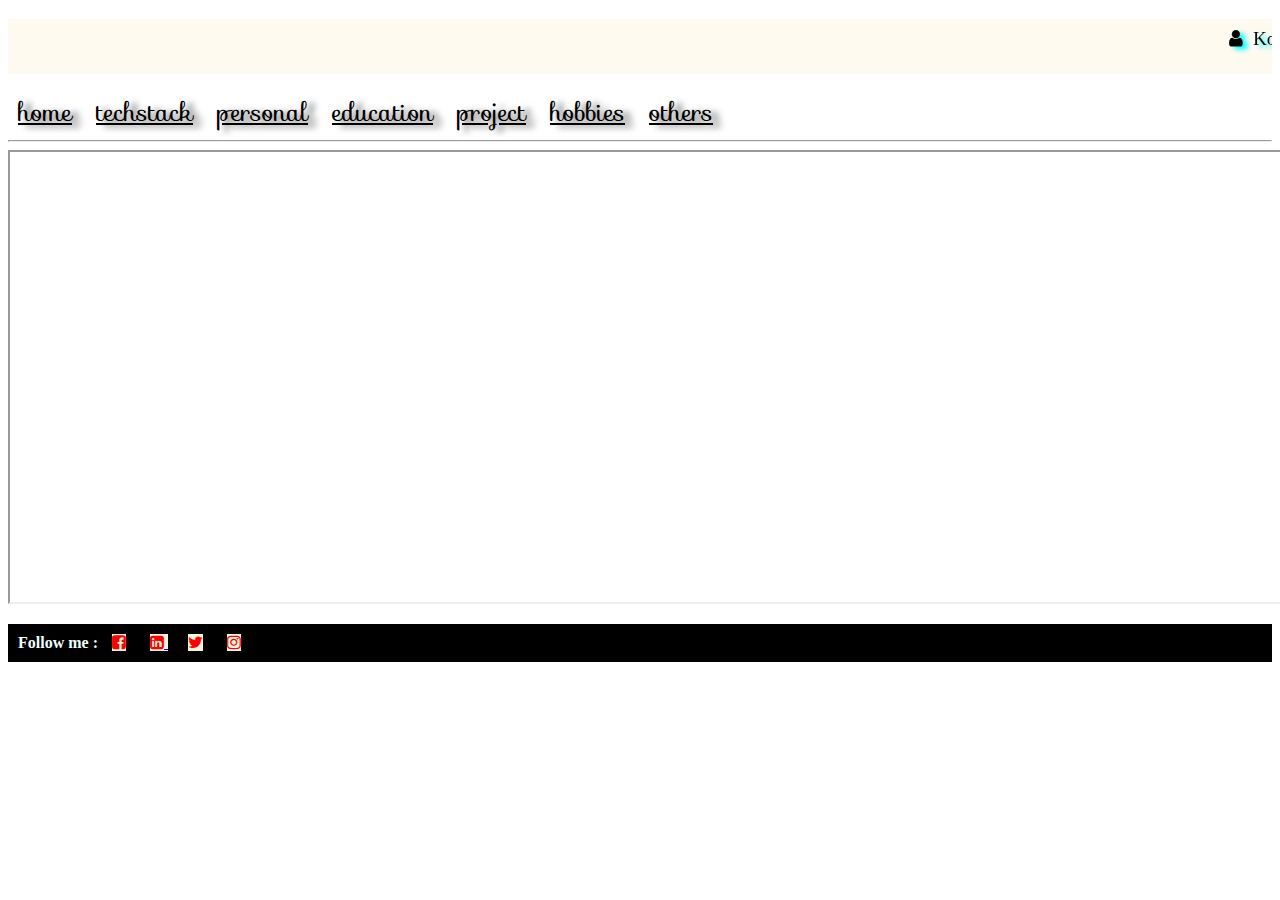
<file: index.html>
<!DOCTYPE html>
<html>

<head>
    <title> My Profile</title>
    <link rel="stylesheet" href="https://cdnjs.cloudflare.com/ajax/libs/font-awesome/4.7.0/css/font-awesome.min.css">
    <link rel="preconnect" href="https://fonts.googleapis.com">
    <link rel="preconnect" href="https://fonts.gstatic.com" crossorigin>
    <link href="https://fonts.googleapis.com/css2?family=Sofia&display=swap" rel="stylesheet">

    <style>
        #name {
            color:black;
            background-color:floralwhite;
            text-align: right;
            font-weight: 300;
            font-size: larger;
         
           
         

        }

        .home a {
            color:black;
            font-size: 25px;
            font-weight: 80;
            font-family: 'Sofia', cursive;
            text-align: left;
            text-transform: lowercase;
            margin: 10px;
            text-shadow:  8px 2px 6px dimgray;
             }
             

        .red strong a {
            background-color:navajowhite;
            font-size: 15px;
            font-weight: 80;

        }
        #name strong i{
            margin:10px;
        }
        .red a {
            margin:10px;
            background-color: beige;
            background-size: 10px;
        }
       
 
        a i{
            font-size: 60px;
            color: red;
        }
      
        
        .red {
            color: azure;
     background-color: black;  
      padding: 10px;  
        }

      .self:hover{
        color:blue;
        text-decoration: black;
        font-size: xx-large;
        font-weight:1000;
      
      }
      #name{
        text-shadow: 5px 3px 5px cyan;

      }
  
       
       
        
    
        
    </style>
</head>

<body class="abstract">

    <header>

        <p id="name"><strong><marquee direction="left" width="600px" height="50px" behavior="silver"> <i class="fa fa-user" aria-hidden="true"></i>Komal Dhone
                <i class="fa fa-phone-square" aria-hidden="true"></i>8600 2345 66
                <i class="fa fa-envelope" aria-hidden="true"></i>abc@gmail.com </marquee></strong></p>
    </header>

    <nav class="home">

        <a href="home.html" target="my_frame">HOME</a>
        <a href="techStack.html" target="my_frame">TECHSTACK</a>
        <a href="personalDetails.html" target="my_frame">PERSONAL</a>
        <a  class="self" href="myEducation.html" target="my_frame">EDUCATION</a>
        <a href="myProject.html" target="my_frame">PROJECT</a>
        <a href="myHobbies.html" target="my_frame">HOBBIES</a>
        <a href="myGallery.html" target="my_frame">OTHERS</a></h4>

    </nav>
    <hr>

    <iframe width="1300px" height="450px" name="my_frame"></iframe>
    <footer>
        <p class="red">
            <strong> Follow me : </strong>
            <a href="https://www.facebook.com/" target="_blank">
                <i class="fa fa-facebook-square" aria-hidden="true"></i></a>
            <a href="https://www.linkedin.com/" target="_blank">
                <i class="fa fa-linkedin-square" aria-hidden="true"></i> </a>
            <a href="https://twitter.com/" target="_blank">
                <i class="fa fa-twitter" aria-hidden="true"></i></a>
            <a href="https://www.instagram.com/" target="_blank">
                <i class="fa fa-instagram" aria-hidden="true"></i></a>
        </p>
    </footer>
</body>

</html>
</file>
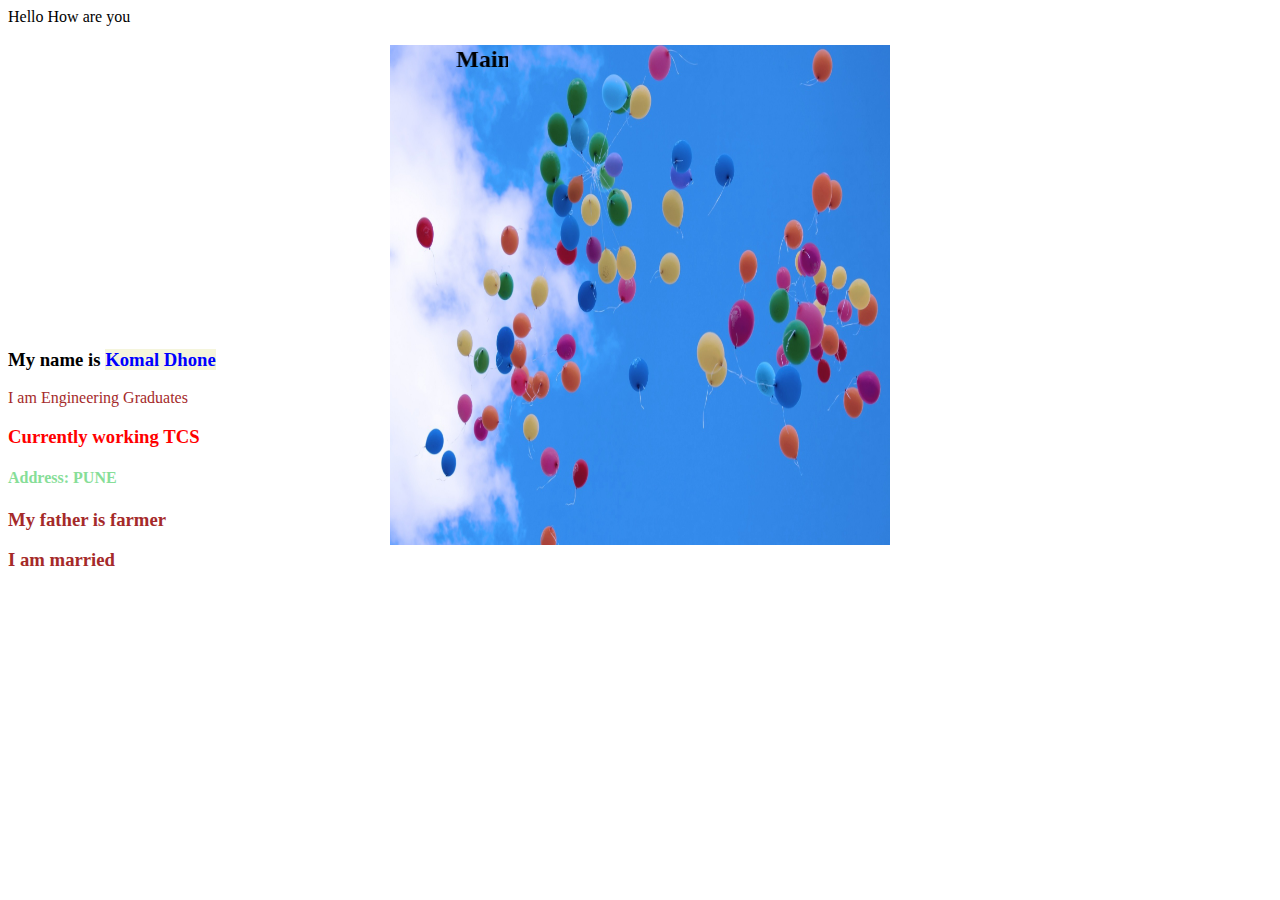
<file: basic_css.html>
<!DOCTYPE html>
<html>

<head>
    <title>CSS Basic </title>
    <style>
       
        h4,p{
            color: rgb(242, 116, 12);
        }

        .personal{
            color: brown;
        }

        .company{
            color: red;
        }
        #address {
          
           color: rgb(135, 222, 152); 
        }
        #name{
            color: blue;
            background-color: beige;
        }
        body{
            background-image:url(abstract.jpg);
            background-repeat:no-repeat;
            background-size: 500px 500px;
         background-position:center
            
        }

            border: 5px solid cadetblue;
            width: 250px;
            height: 250px;
            /* padding-left: 50px;
            padding-top: 30px;
            padding-right: 60px;
            padding-bottom: 40px; */
            padding: 30px 60px 40px 50px;
        }
        .box1{
            border: 5px solid cadetblue;
            width: 150px;
            height: 150px;
            /* padding-left: 50px;
            padding-top: 30px;
            padding-right: 60px;
            padding-bottom: 40px; */
            /* padding: 30px 60px 40px 50px; */
            margin-bottom: 80px;
        }
        .box2{
            border: 5px solid rgb(32, 33, 33);
            width: 150px;
            height: 150px;
            /* margin-left: 40px;
            margin-top: 20px; */
            margin-top: 150px;
        }


        /* *{
           color: brown; 
           background-color: aqua;
        } */
    </style>
</head>
<div class="box1">
    Hello How are you
</div>

<body>
    <marquee direction="left" width="500px" height="300px" behavior="sliding">
        <h2> Main Heading</h2>
    </marquee>

    <h3> My name is <span id="name">Komal Dhone</span></h3>
    <p class="personal"> I am Engineering Graduates</p>
    <h3 class="company"> Currently working TCS </h3>

    <h4 id="address"> Address: PUNE</h4>

    <h3 class="personal"> My father is farmer </h3>
    <h3 class="personal"> I am married </h3>

</body>
</html>
</file>
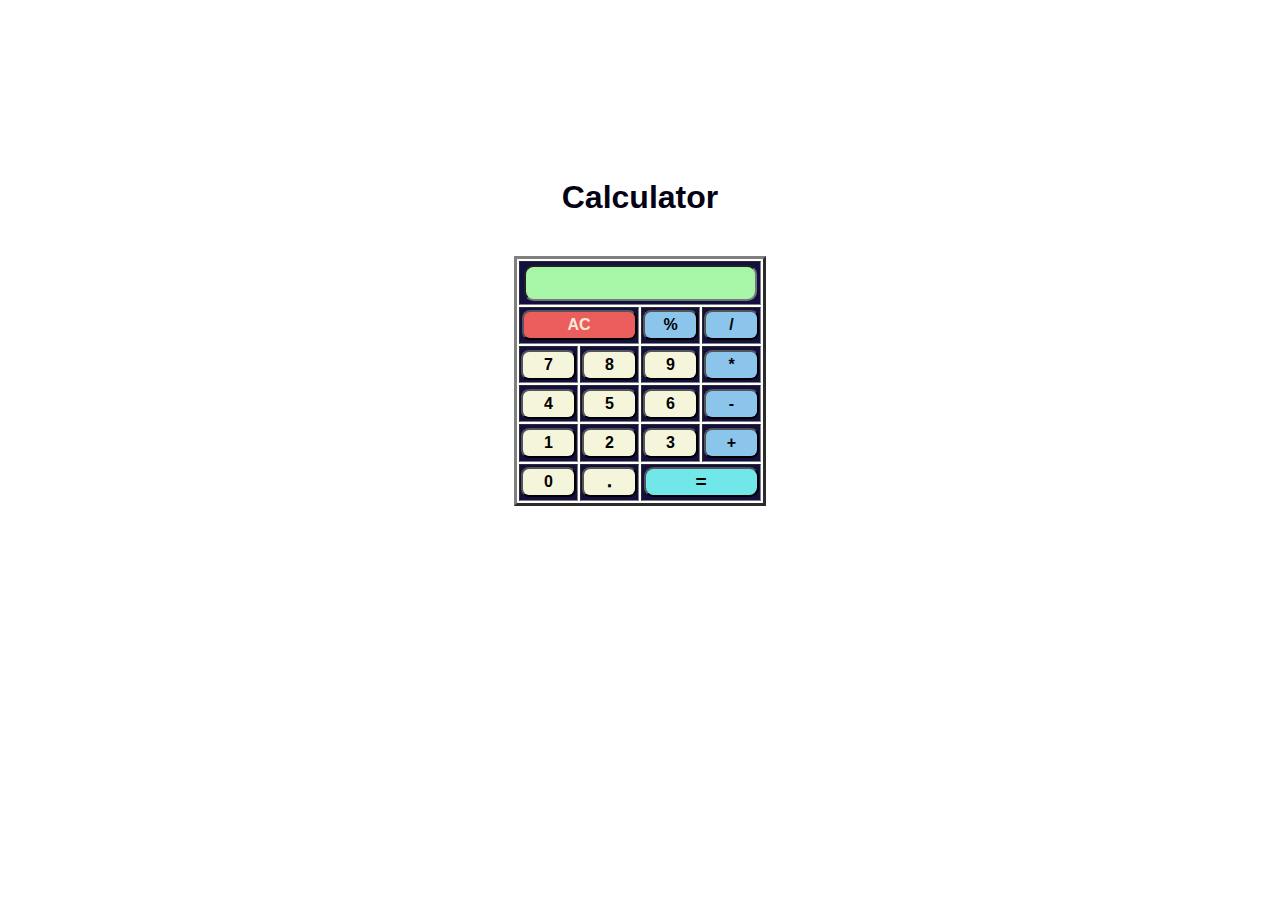
<file: calci.html>
<!DOCTYPE html>
<html>

<head>
    <title>Calulator</title>
    <style>
        input {
        
            background-color:beige;
       
            color:beige solid;
            border:4px  solid double;
           height: 30px;
           width: 55px;
            font-weight:900;
            font-size: medium;
            align-items: center;
            border-radius: .5em;
           
            
        }

        .table1 {
            display: flex;
            align-items: center;
            border: 5px solid rgb(170, 51, 51);
            height: 200px;
            width: 400px;
            align-items: center;

        }

        .text {
            margin-top: 20px;
        }
        body{
            padding-top: 150px;
        }
        td{
            background-color:#130f40;
          
        }
        .table{
            height: 55px;
            width: 100px;
        }
        .input1{
            width: 225px;
            background-color: rgb(167, 245, 167);
            font-size: larger;
            color: rgb(230, 98, 124);


        }
        .ac{
            width: 115px;
            background-color: #ec5d5d;
            color: antiquewhite;
        }
        .equal{
            width: 115px;
            font-size: larger;
            background-color:rgb(113, 231, 233);
        }
        .dot{
           font-weight: 1000;
        }
        .home{
            background-color:#8bc5ec;        
        }
        .calculator{
            font-family: 'Gill sans-serif', 'Gill Sans MT', Calibri, 'Trebuchet MS', sans-serif;
            color: rgb(2, 2, 20);
           
           
        }
       
       
        
    </style>
</head>

<body align="center" >
    <h1 class="calculator"   align="center">Calculator</h1>
    <form name="calc">
        <table align="center" height="250" width="250" border="3px solid black">
            <tr>
                <td colspan="5"> <input    class="input1" type="text" name="display" </td><!----put display=reset then the click buttons on calci -->
            </tr>
            <br>
           
            <tr class="name">
                <td  colspan="2"><input  class="ac"  type="reset" value="AC" onclick="form.result.value+='reset'"></td>
                
                <td><input  class="home"   type="button" value="%" onclick="form.result.value+='%'"></td>
                <td><input   class="home" type="button" value="/" onclick="form.result.value+='/'"></td>
                
            </tr>
            <tr>
                <td><input type="button" value="7" onclick="form.result.value+='7'"></td>
                <td><input type="button" value="8" onclick="form.result.value+='8'"></td>
                <td><input type="button" value="9" onclick="form.result.value+='9'"></td>
                <td><input  class="home" type="button" value="*" onclick="form.result.value+='*'"></td>
                
            </tr>
            <tr>
                <td><input type="button" value="4" onclick="form.result.value+='4'"></td>
                <td><input type="button" value="5" onclick="form.result.value+='5'"></td>
                <td><input type="button" value="6" onclick="form.result.value+='6'"></td>
                <td><input  class="home" type="button" value="-" onclick="form.result.value+='-'"></td>
                
            </tr>
            <tr>
                <td><input type="button" value="1" onclick="form.result.value+='1'"></td>
                <td><input type="button" value="2" onclick="form.result.value+='2'"></td>
                <td><input type="button" value="3" onclick="form.result.value+='3'"></td>
                <td><input  class="home" type="button" value="+" onclick="form.result.value+='+'"></td>
               
            </tr>
            <tr>
                <td><input type="button" value="0" onclick="form.result.value+='0'"></td>
               
                <td><input type="button"  class="dot"  value="." onclick="form.result.value+='.'"></td>
                <td colspan="2"><input class="equal" type="button" value="=" onclick="form.result.value+='='+eval(form.result.value)">
                </td>
               
            </tr>
    </div>
            
        </table>
    </form>
</body>

</html>
</file>
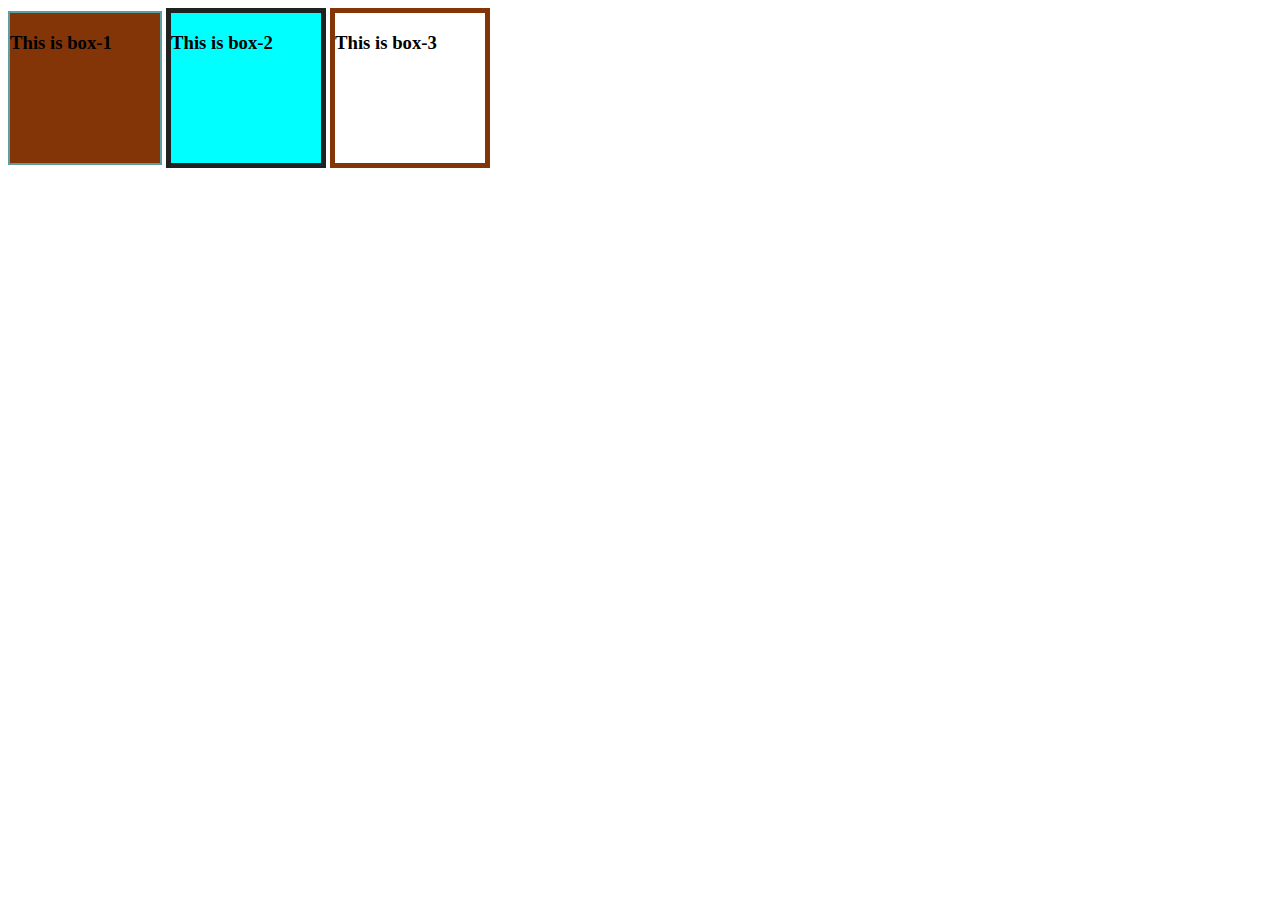
<file: flex_demo.html>
<!DOCTYPE html>
<html>

<head>
    <title>CSS Basic </title>
    <style>
        .box1 {
            border: 2px solid cadetblue;
            background: rgb(132, 53, 7);
            width: 150px;
            height: 150px;
            display: inline-block;
            position: static;
        }

        .box2 {
            border: 5px solid rgb(32, 33, 33);
            background:aqua;
            width: 150px;
            height: 150px;
            display: inline-block;
            position: static;
            top: 50px;
            left: 60px;

        }

        .box3 {
            border: 5px solid rgb(132, 53, 7);
            width: 150px;
            height: 150px;
            display: inline-block;
            position: static;
            top: 50px;
            left: 60px;
        }
    </style>
</head>

<body>
    <div class="box1">
        <h3>This is box-1 </h3> 
    </div>

    <div class="box2">
        <h3>This is box-2 </h3> 
    </div>

    <div class="box3">
        <h3>This is box-3 </h3> 
    </div>

</body>

</html>
</file>
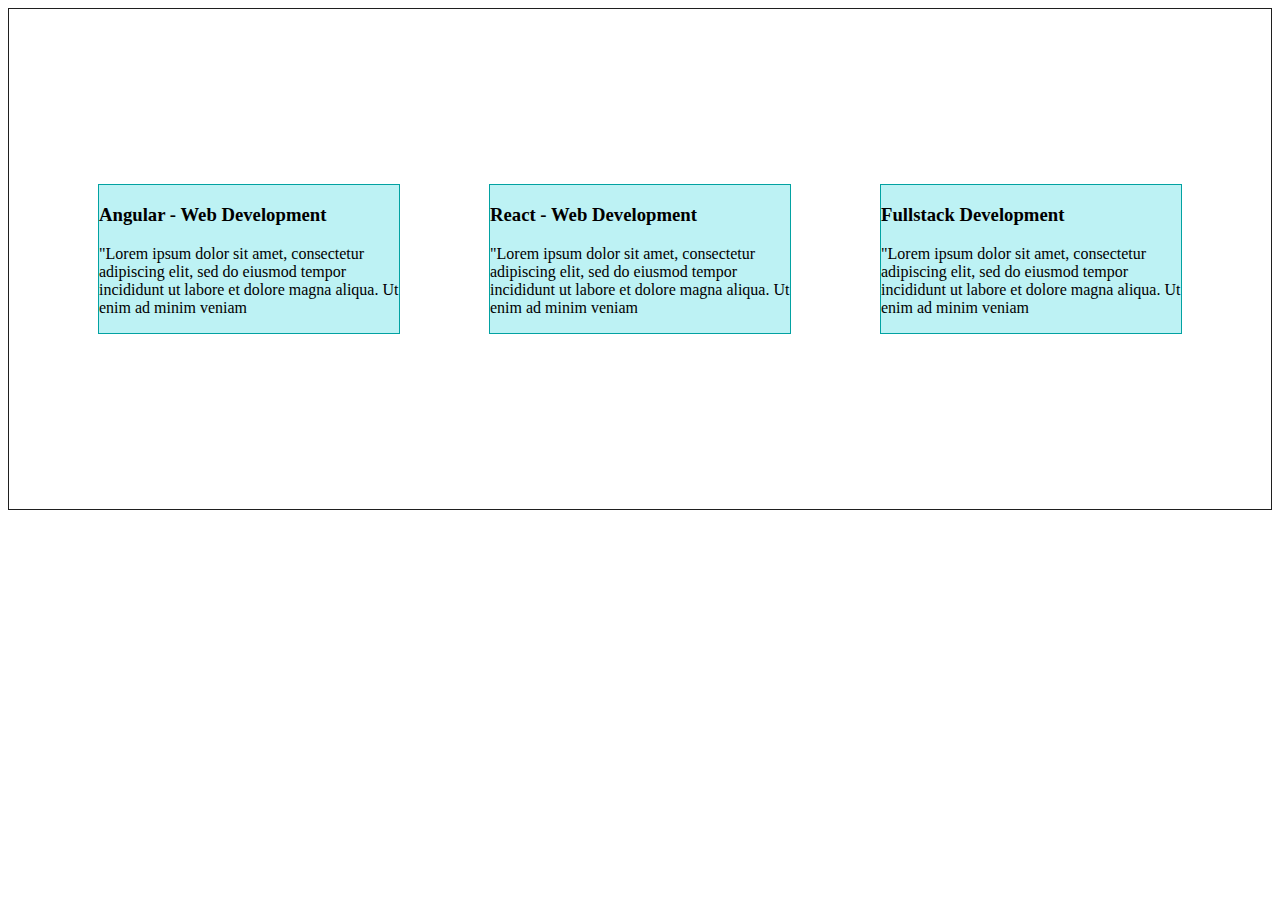
<file: flex_demo1.html>
<html>
    <head>
        <title>Flex Demo</title>
        <style>
           .container{
                height: 500px;
                border: 1px solid rgb(31, 31, 31);
                display: flex;
                flex-direction: row;
                align-items: center;
                justify-content: space-evenly;
                

           }
           .container div{
                background: rgb(189, 242, 244);
                border: 1px solid rgb(2, 162, 162);
                width: 300px;
            }
         
        </style>
    </head>
    <body>
        <div class="container">
            <div class="flex-item-1">
                <h3> Angular - Web Development</h3>
                <p> "Lorem ipsum dolor sit amet, consectetur adipiscing elit, sed do eiusmod tempor incididunt ut labore et dolore magna aliqua. Ut enim ad minim veniam</p>
            </div>
            <div class="flex-item-2">
                <h3> React - Web Development</h3>
                <p> "Lorem ipsum dolor sit amet, consectetur adipiscing elit, sed do eiusmod tempor incididunt ut labore et dolore magna aliqua. Ut enim ad minim veniam</p>
            </div>
            <div class="flex-item-3">
                <h3> Fullstack Development</h3>
                <p> "Lorem ipsum dolor sit amet, consectetur adipiscing elit, sed do eiusmod tempor incididunt ut labore et dolore magna aliqua. Ut enim ad minim veniam</p>
            </div>
          
        </div>
    </body>
</html>
</file>
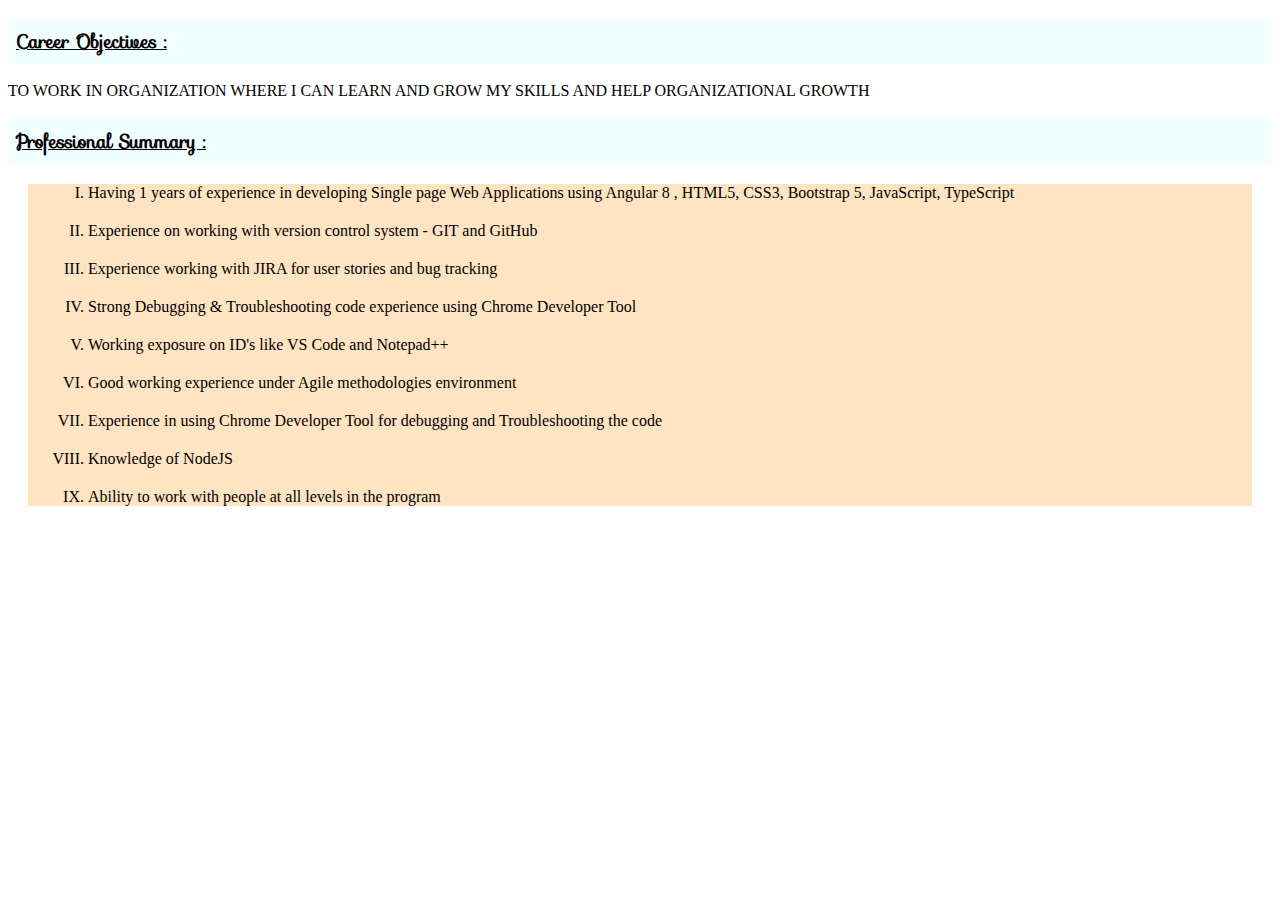
<file: home.html>
<!DOCTYPE html>
<html>
    <head>
<title> Home </title>
<link rel="preconnect" href="https://fonts.googleapis.com">
<link rel="preconnect" href="https://fonts.gstatic.com" crossorigin>
<link href="https://fonts.googleapis.com/css2?family=Sofia&display=swap" rel="stylesheet">
<link rel="preconnect" href="https://fonts.googleapis.com">
    <link rel="preconnect" href="https://fonts.gstatic.com" crossorigin>
    <link href="https://fonts.googleapis.com/css2?family=Sofia&display=swap" rel="stylesheet">
    

<style>
.personal {
    color:rgb(7, 3, 3);
    background-color:azure;
    text-align: left;
    text-decoration: underline;
    font-family: 'Sofia', cursive;
    padding: 8px;
    
    
}
.name{

    background-color:bisque;
    list-style-type:upper-roman;
    color:black;
    
}
#object{
    color:rgb(7, 2, 2)
}
.name,li{
    margin: 20px;

  
 
}
.name li::selection{
            background: cadetblue;
        }



 

</style>
    </head>


<body>
    <h3 class="personal"> Career Objectives :</h3>
    <p style="color:black ;"> TO WORK IN ORGANIZATION WHERE I CAN LEARN AND GROW MY SKILLS AND HELP ORGANIZATIONAL GROWTH</p>
    <h3 class="personal"> Professional Summary :</h3>
    
    <ul class="name">
        <li> Having 1 years of experience in developing Single page Web Applications using<span id="object"> Angular 8</span> 
            , HTML5, CSS3, Bootstrap 5, JavaScript, TypeScript</li>
        <li> Experience on working with version control system - GIT and GitHub </li>
        <li> Experience working with JIRA for user stories and bug tracking </li>
        <li>Strong Debugging & Troubleshooting code experience using Chrome Developer Tool </li>
        <li>Working exposure on ID's like VS Code and Notepad++ </li>
        <li>Good working experience under Agile methodologies environment </li>
        <li>Experience in using Chrome Developer Tool for debugging and Troubleshooting the code </li>
        <li>Knowledge of NodeJS </li>
        <li>Ability to work with people at all levels in the program </li>
    </ul>

</body>
</html>
</file>
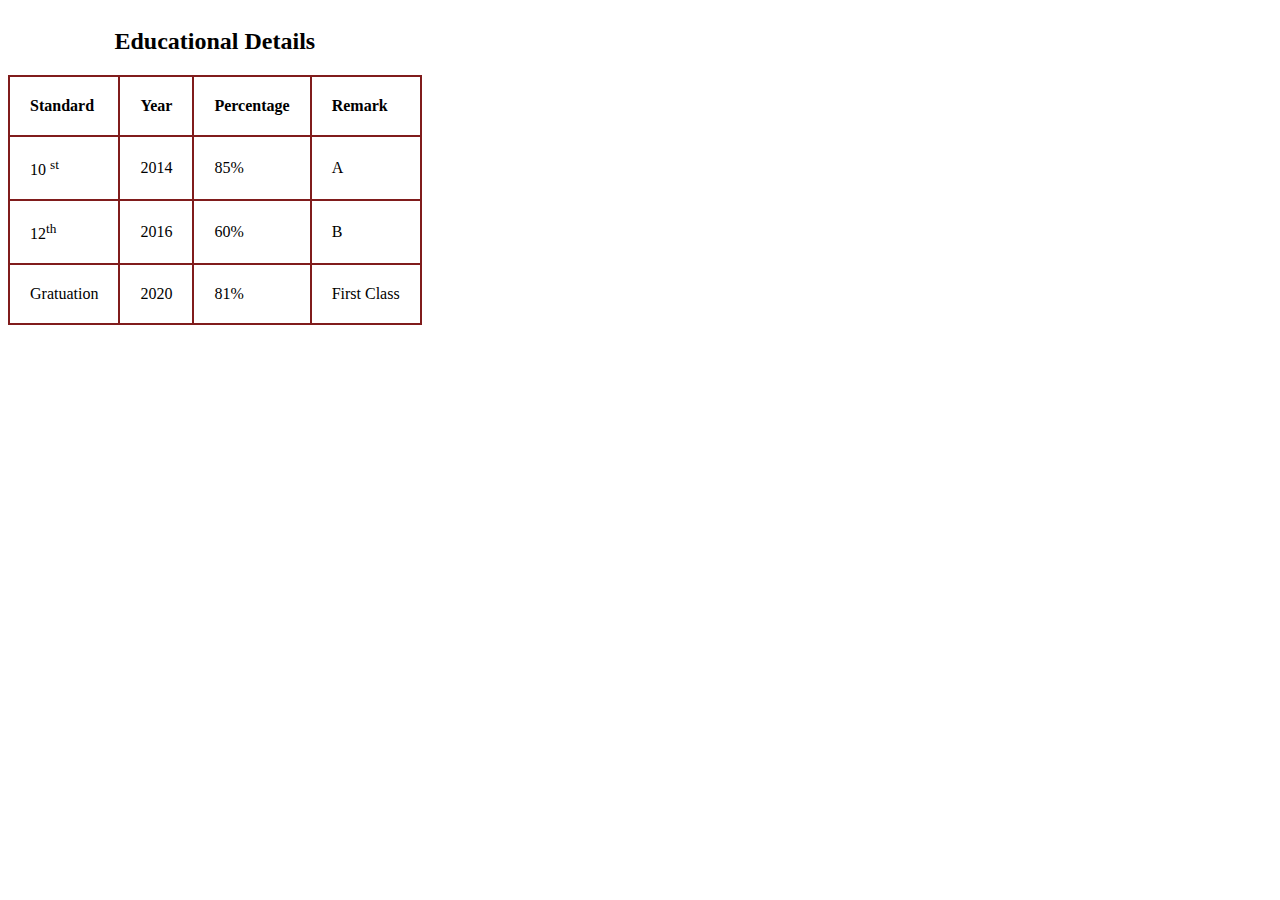
<file: myEducation.html>
<!DOCTYPE html>
<html>
        
    <head>
        <style>
            table,tr,th,td
            {
                border:2px solid rgb(128, 28, 28);
            border-collapse:collapse
            }
           table thead td {
                padding:20px;
            }
table tbody td{
    padding: 20px;
    margin-right: 20px;
}
td:hover{
            background: cadetblue;
            color: aliceblue;
        }
        tr:nth-child(odd):hover{
            background: cadetblue;
            color: aliceblue;
        }


            
        </style>
    
    </head>
    <body>
        <table>
            <caption><h2> Educational Details</h2></caption>
            <thead>
                    <td><b>Standard</b></td>
                    <td><b>Year</b></td>
                    
                    <td><b>Percentage</b></td>
                    <td><b>Remark</b></td>

                </th>

            </thead>
            <tbody>
                    
                        <td>10 <sup>st</sup></td>
                        <td>2014</td>
                        <td> 85%</td>
                        <td> A </td>
                    </tr>
                    <tr>
                        <td>12<sup>th</sup></td>
                        <td>2016</td>
                        <td>60%</td>
                        <td>B</td>
                    </tr>
                    <tr>
                        <td>Gratuation</td>
                        <td>2020</td>
                        <td>81%</td>
                        <td>First Class</td>
                    </tr>
                    </tr>
                
            </tbody>
        </table>

    </body>
</html>
</file>
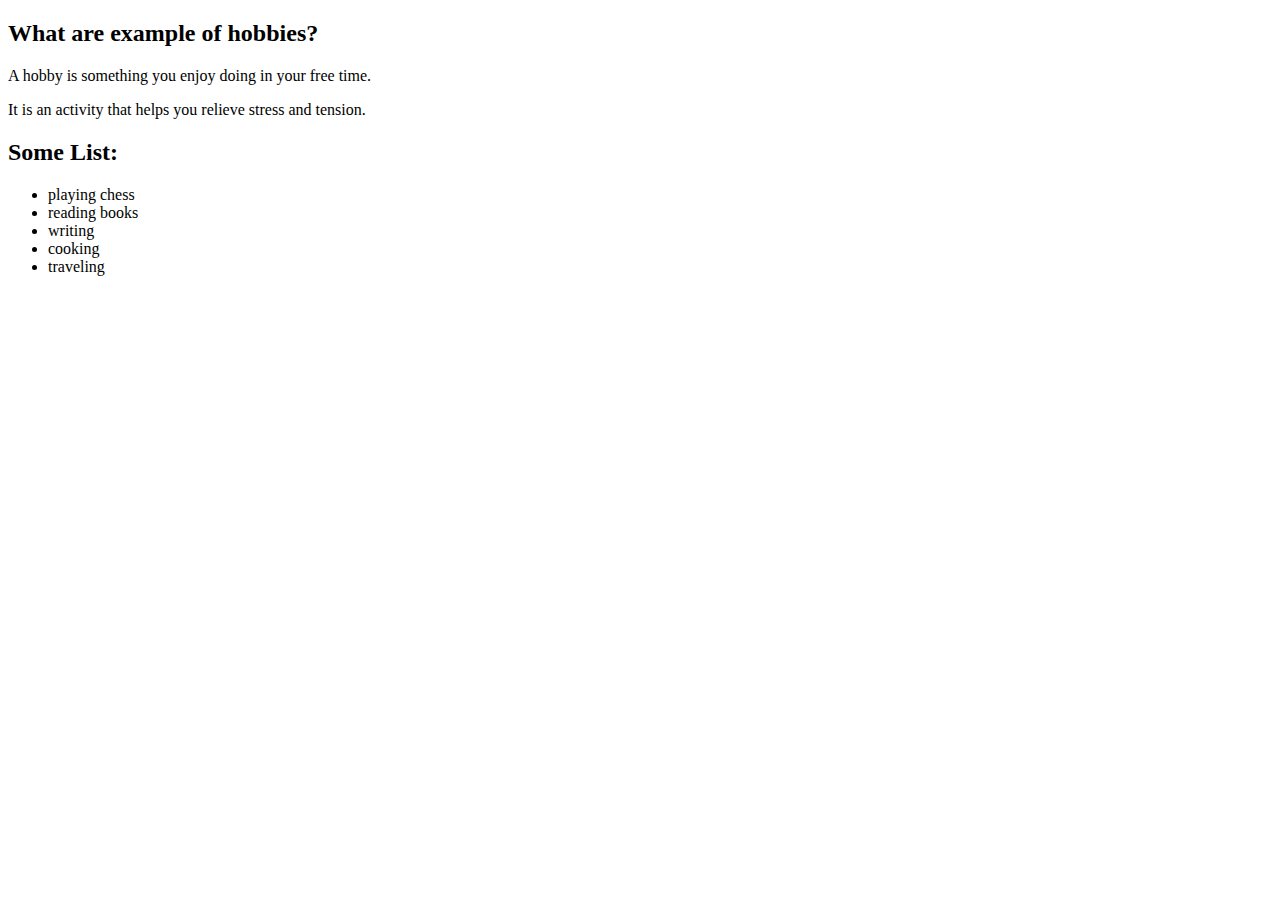
<file: myHobbies.html>
<!DOCTYPE html>
<html>

<head>
    <title>My Hobbies</title>
</head>

<body>
    <h2> What are example of hobbies?</h2>
    <p>A hobby is something you enjoy doing in your free time.</p>
    <p>It is an activity that helps you relieve stress and tension.</p>
    <h2>Some List:</h2>
    <ul>
    <li>playing chess</li>
    <li> reading books</li>
    <li>writing</li>
    <li>cooking</li>
    <li>traveling</li>
</ul>
</body>

</html>
</file>
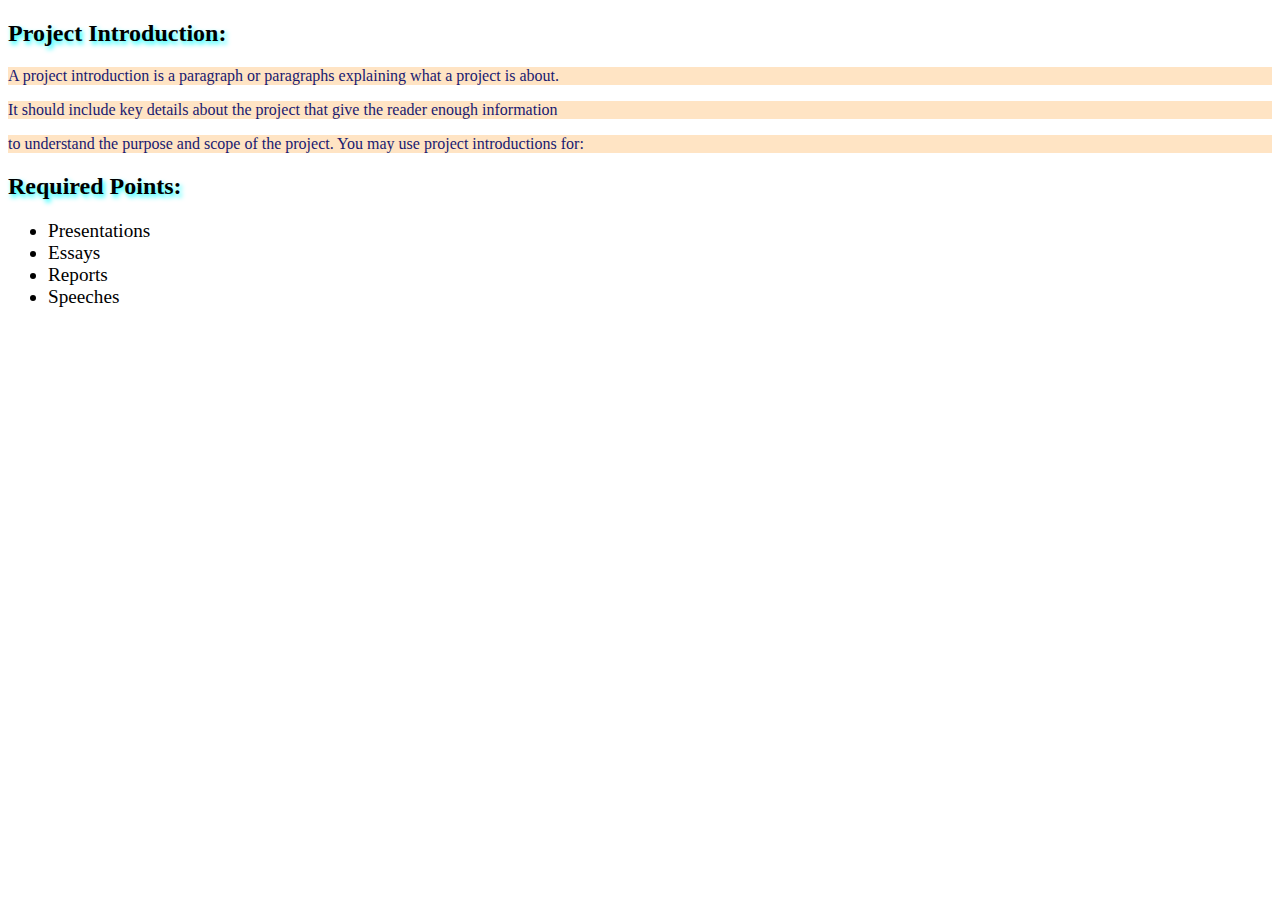
<file: myProject.html>
<!DOCTYPE html>
<html>

<head>
  <title>College Project</title>
  <style>
    h2 {
      text-transform: capitalize;
      text-shadow: 2px 3px 5px cyan;
    }

    ul li {
      font-weight: 200;
      font-size: larger;
      font-display: initial;
      text-decoration-color: black;
    }
    p{
      background-color: bisque;
      color: midnightblue;
    }
  </style>
</head>

<body>
  <h2>Project Introduction:</h2>
  <p>A project introduction is a paragraph or paragraphs explaining what a project is about.
  <p>
  <p> It should include key details about the project that give the reader enough information </p>
  <p> to understand the purpose and scope of the project. You may use project introductions for:</p>
  <h2>Required Points:</h2>
  <ul>
    <li> Presentations</li>
    <li>Essays</li>
    <li>Reports</li>
    <li>Speeches</li>
  </ul>




</body>

</html>
</file>
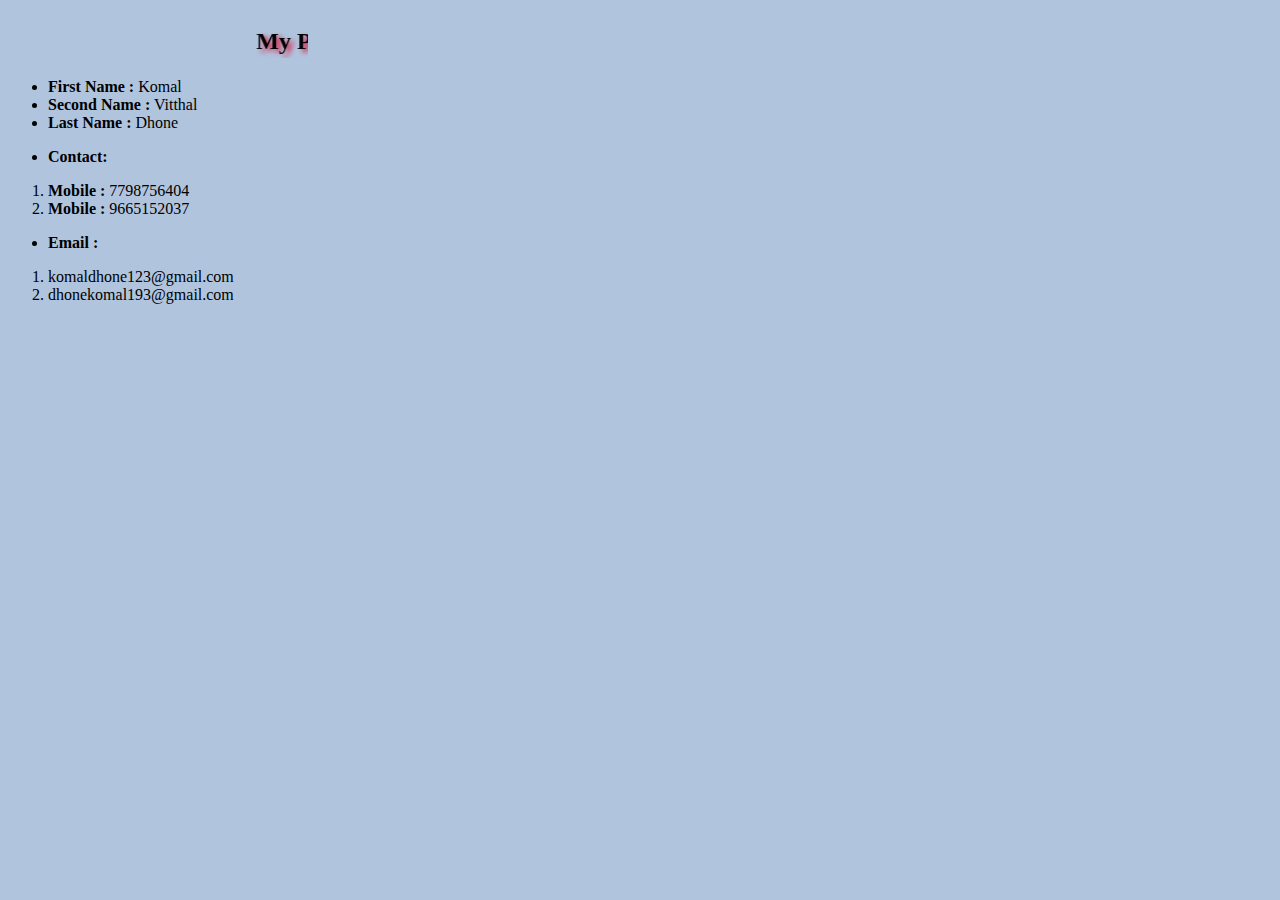
<file: personalDetails.html>
<!DOCTYPE html>
<html>

<head>
    <title> Pesrsonal Details</title>
    <style>
h2{
    text-shadow: 4px 3px 5px crimson;
}
body{
    background-color: lightsteelblue;
}
    </style>
</head>

<body>
    <marquee direction="left" width="300px" height="50px" behavior="sliding">
        <h2>My Personal Details</h2>
    </marquee>
    <ul>
        <li><b>First Name :</b> Komal</li>
        <li> <b>Second Name :</b> Vitthal</li>
        <li><b>Last Name :</b> Dhone</li>
    </ul>
    <ul>
        <li><b>Contact:</b></li>
    </ul>
    <ol>
        <li><b>Mobile :</b> 7798756404</li>
        <li><b>Mobile :</b> 9665152037</li>
    </ol>
    <ul>
        <li><b> Email :</b> </li>
    </ul>

    <ol>
        <li> komaldhone123@gmail.com</li>
        <li> dhonekomal193@gmail.com</li>
    </ol>
    <ul>
</file>
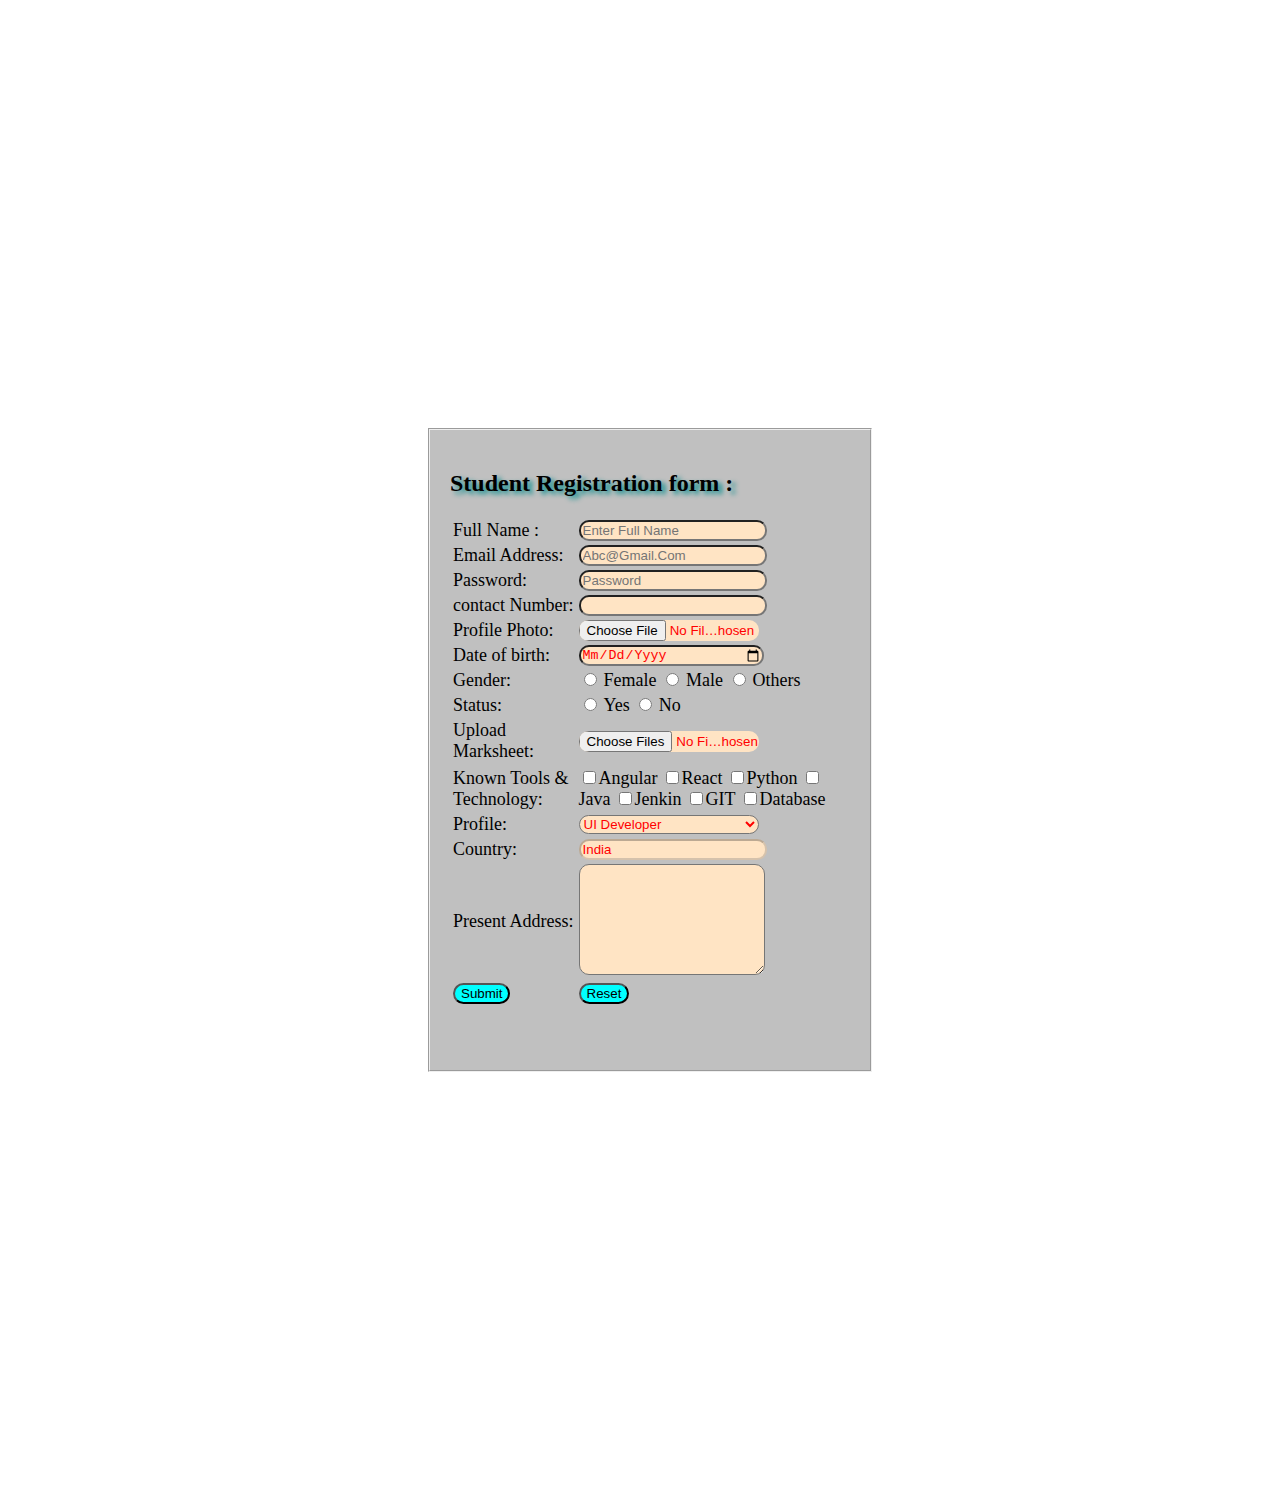
<file: registrationform.html>
<!DOCTYPE html>
<html>

<head>
    <title> Registration Form </title>
    <style>
        body{
            padding: 400px;
        }
        form {
            width: fit-content;
        }

        label {
            color: black;
            font-size: large;
            font-family: ;
        }

        input[type="text"],
        input[type="email"],
        input[type="password"],
        input[type="number"],
        input[type="date"],
        input[type="file"] {
            color: red;
            background: bisque;
            width: 180px;
            text-transform: capitalize;
            border-radius: 10px;

        }

        input[type="submit"]:hover {
            background: burlywood;
        }

        input[type="Submit"],
        input[type="Reset"] {
            color: black;
            background-color: aqua;
            border-radius: 20px;
            height: 20x
        }


        .self td select {
            color: red;
            background: bisque;
            width: 180px;
            text-transform: capitalize;
            border-radius: 10px;

        }

        .help textarea {
            color: red;
            background: bisque;
            width: 180px;
            text-transform: capitalize;
            border-radius: 10px;

        }

        .name {
            padding: 20px;
            margin: 20px;
            height: 600px;
            width: 400px;
            background-color: silver;
            text-align: left;
        }

        h2 {
            color: black;
            text-shadow: 4px 3px 5px darkcyan;


        }
        
    </style>



</head>

<body>
    <fieldset class="name">
        <h2> Student Registration form :</h2>
        <form>

            <table>
                <tbody>
                    <tr>
                        <td> <label> Full Name :</label> </td>
                        <td> <input type="text" placeholder="Enter Full Name"></td>
                    </tr>

                    <tr>
                        <td> <label> Email Address:</label></td>
                        <td><input type="email" placeholder="abc@gmail.com"> </td>
                    </tr>
                    <tr>
                        <td> <label> Password: </label> </td>
                        <td> <input type="password" placeholder="password"></td>
                    </tr>
                    <tr>
                        <td> <label> contact Number:</label> </td>
                        <td> <input type="number"></td>
                    </tr>
                    <tr>
                        <td> <label> Profile Photo: </label></td>
                        <td><input type="file"> </td>
                    </tr>

                    <tr>
                        <td> <label> Date of birth: </label></td>
                        <td> <input type="date"></td>
                    </tr>
                    <tr>
                        <td><label> Gender: </label></td>
                        <td>
                            <input type="radio" name="gender"> <label> Female </label>
                            <input type="radio" name="gender"> <label> Male </label>
                            <input type="radio" name="gender"> <label> Others </label>
                        </td>
                    </tr>
                    <tr>
                        <td> <label> Status: </label></td>
                        <td>
                            <input type="radio" name="marital status"> <label>Yes</label>
                            <input type="radio" name="marital status"> <label>No</label>
                        </td>
                    </tr>




                    <tr>
                        <td>
                            <table><label> Upload Marksheet:</label></table>
                        </td>
                        <td><input type="file" multiple></td>
                    </tr>
                    <tr>
                    <tr>
                        <td> <label> Known Tools & Technology: </label> </td>
                        <td>
                            <input type="checkbox"><label>Angular</label>
                            <input type="checkbox"><label>React</label>
                            <input type="checkbox"><label>Python</label>
                            <input type="checkbox"><label>Java</label>
                            <input type="checkbox"><label>Jenkin</label>
                            <input type="checkbox"><label>GIT</label>
                            <input type="checkbox"><label>Database</label>
                        </td>
                    </tr>
                    <tr class="self">
                        <td> <label> Profile:</label> </td>
                        <td>
                            <select>
                                <option>UI Developer</option>
                                <option> Backend Developer</option>
                                <option> Full Stack Developer</option>
                                <option> DevOps Engineer</option>
                                <option> Tester</option>
                            </select>
                        </td>
                    </tr>
                    <tr>
                        <td> <label> Country: </label></td>
                        <td> <input type="text" value="india" disabled> </td>
                    </tr>




                    <td> <label> Present Address: </label></td>
                    <td class="help"> <textarea rows="7" cols="30"> </textarea> </td>
                    </tr>
                    <tr>
                        <td><input type="Submit"> </td>
                        <td><input type="Reset"> </td>
                    </tr>


                </tbody>
            </table>
    </fieldset>
    </form>




</body>

</html>
</file>
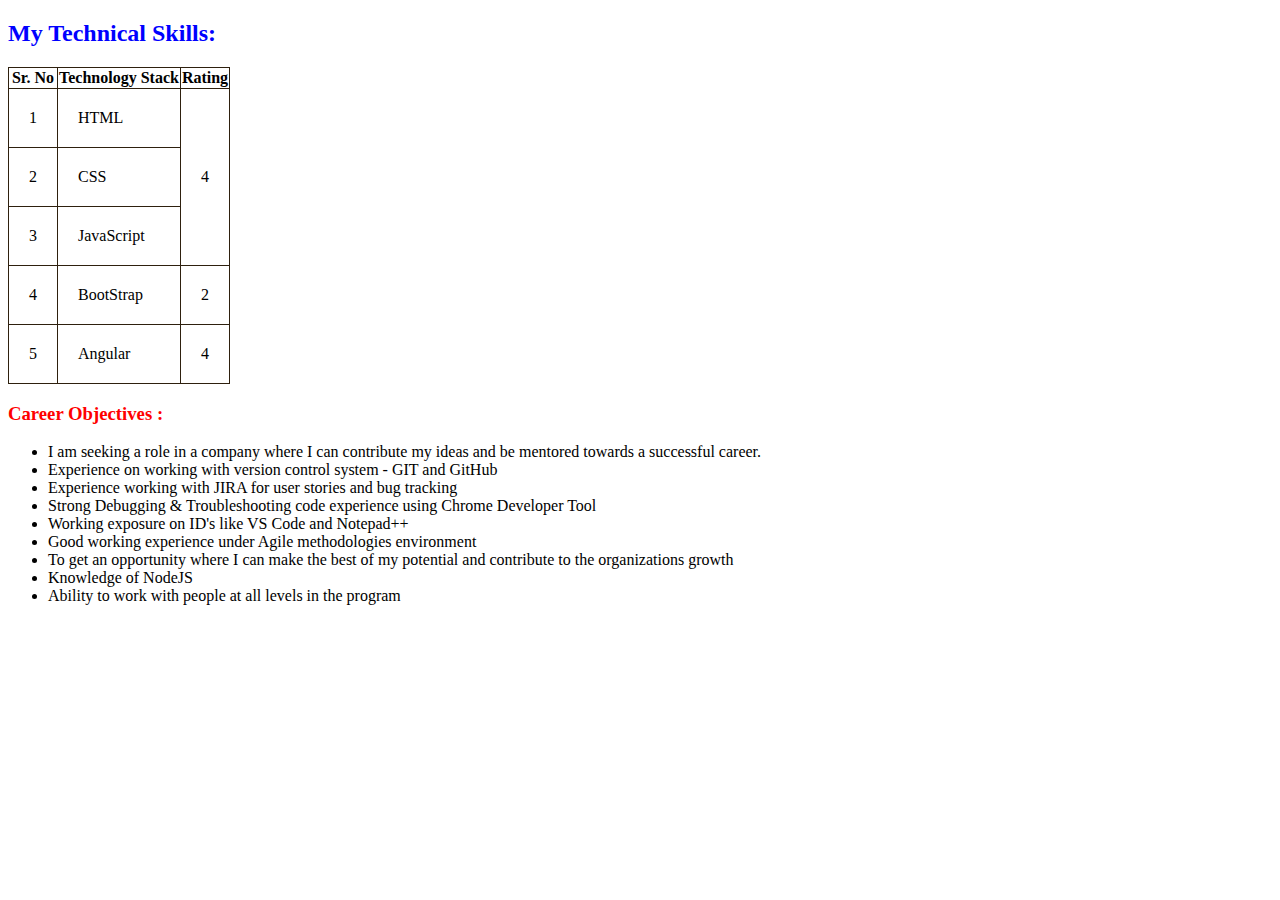
<file: techStack.html>
<!DOCTYPE html>
<html>

<head>
    <title> Technology Stack</title>
    <style>
        table, tr, th, td {
            border: 1px solid rgb(46, 32, 14);
            border-collapse: collapse;
            
        }
        table tr td{
            padding: 20px;
        }
    </style>

</head>

<body>
    <h2 style="color:blue"> My Technical Skills:</h2> 

   <table>
    <thead>
        <tr>
            <th> Sr. No</th>
            <th> Technology Stack</th>
            <th> Rating </th>
        </tr>
    </thead>
    <tbody>
        <tr> 
            <td> 1 </td>
            <td> HTML </td>
            <td rowspan="3"> 4</td>
        </tr>

        <tr> 
            <td> 2 </td>
            <td> CSS </td>
            
        </tr>

        <tr> 
            <td> 3 </td>
            <td> JavaScript </td>
            
        </tr>
        <tr> 
            <td> 4 </td>
            <td> BootStrap </td>
            <td> 2 </td>
        </tr>

        <tr> 
            <td> 5 </td>
            <td> Angular </td>
            <td> 4 </td>
        </tr>

    </tbody>

   </table>

   <h3 style="color:red"> Career Objectives :</h3>
         <ul>
            <li> I am seeking a role in a company where I can contribute my ideas and be mentored towards a successful career.</li>
            <li> Experience on working with version control system - GIT and GitHub </li>
            <li> Experience working with JIRA for user stories and bug tracking </li>
            <li>Strong Debugging & Troubleshooting code experience using Chrome Developer Tool </li>
            <li>Working exposure on ID's like VS Code and Notepad++ </li>
            <li>Good working experience under Agile methodologies environment </li>
            <li> To get an opportunity where I can make the best of my potential and contribute to the organizations growth</li>
            <li>Knowledge of NodeJS </li>
            <li>Ability to work with people at all levels in the program </li>
   

</body>
</file>
